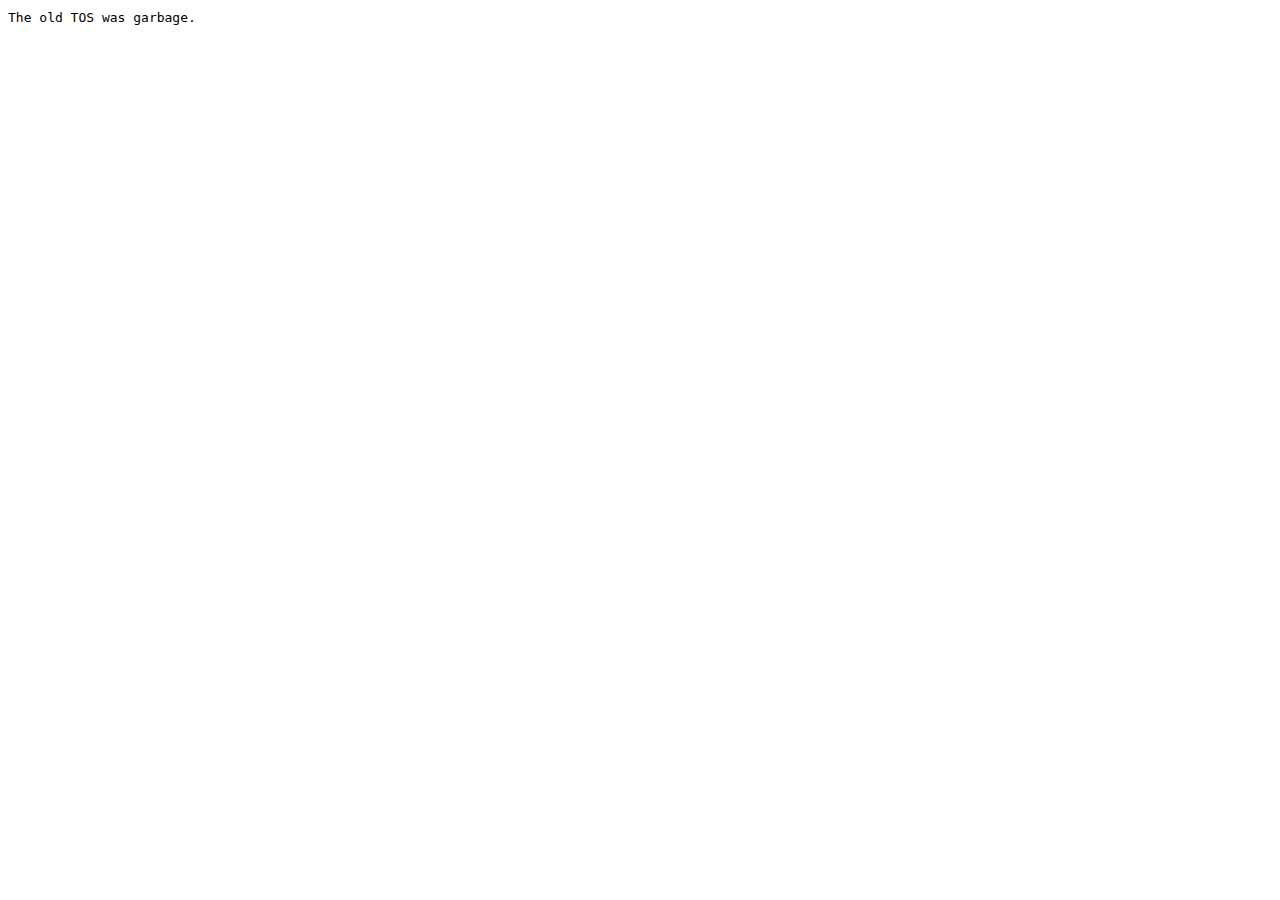
<file: terms-of-use.html>
<!DOCTYPE html>
<html lang="en">
<head>
    <meta charset="UTF-8">
    <meta http-equiv="X-UA-Compatible" content="IE=edge">
    <meta name="viewport" content="width=device-width, initial-scale=1.0">
    <title>Terms of Service</title>
</head>
<body>
    <code>The old TOS was garbage.</code>
</body>
</html>
</file>
